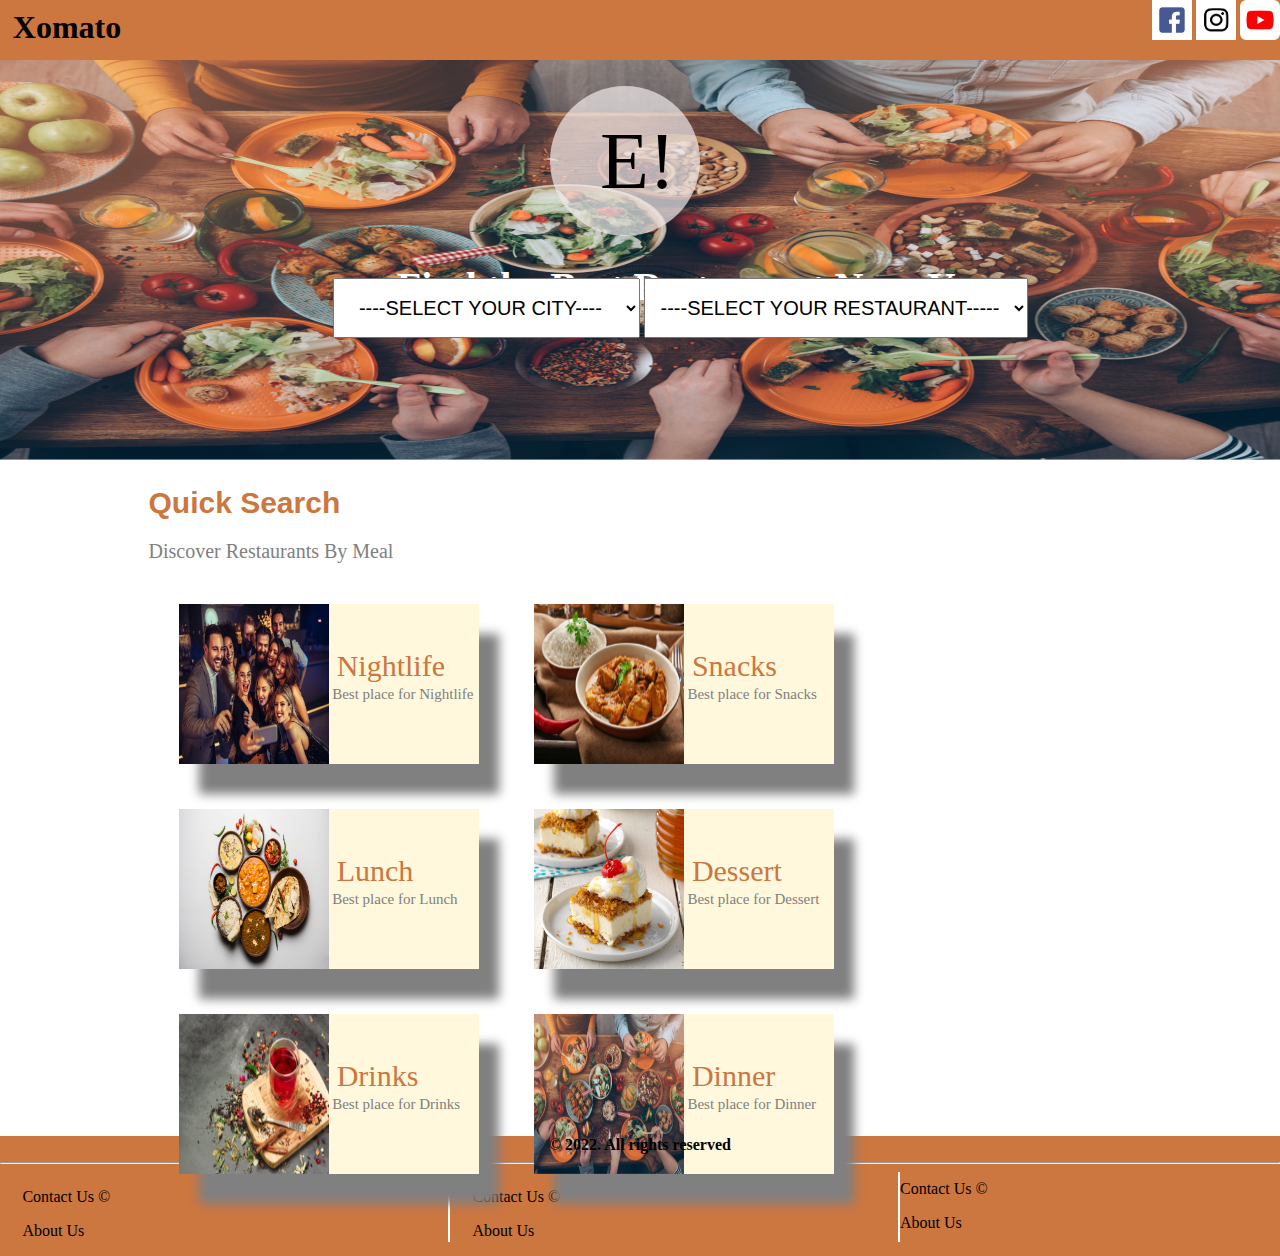
<file: homepage/index.html>
<html>
    <head>
        <title>Home Page</title>
        <link rel="stylesheet" href="homepage.css"/>
    </head>
    <body>
        <div id="header">
            <div id="icon">
                <h1>Xomato</h1>
            </div>
            <div id="social">
                <a href="http://facebook.com/" target="_blank">
                    <img src="images/Facebook.jpg" alt="Facebook"class="slogo"/>
                </a>
                <a href="http://instagram.com/" target="_blank">
                    <img src="images/Insta.jpg" alt="instagram"class="slogo"/>
                </a>
                <a href="http://youtube.com/" target="_blank">
                    <img src="images/youtube.png" alt="youtube"class="slogo"/>
                </a>
            </div>
        </div>
        <div id="search">
            <div id="logo">
                <span>E!</span>
            </div>
            <div id="heading"> 
                <h1>Find the Best Restaurant Near You</h1>
            </div>
            <div id="dropdown"> 
                <select>
                    <option>----SELECT YOUR CITY----</option>
                    <option>Delhi</option>
                    <option>Mumbai</option>
                    <option>Ghaziabad</option>
                    <option>Hyderabad</option>  
                </select>
                <select class="restSelect">
                    <option>----SELECT YOUR RESTAURANT-----</option>
                    <option>Shukdev</option>
                    <option>Raja</option>
                    <option>Yo-Yo</option>
                </select>
            </div>
        </div>
        <div id="quicksearch">
            <span id="quickHeading">Quick Search</span>
            <span id="quicksubHeading">Discover Restaurants By Meal</span>
            <div id="main">
                <div class="tileContainer"> 
                    <div class="tilecomponent1">
                        <img src="images/nightlife.png" alt="nightlife"/>
                    </div>
                    <div class="tilecomponent2">
                        <div class="componentHeading">
                            <a href="../listing/index.html" target="_blank">Nightlife</a>
                        </div>
                        <div class="componentsubHeading">
                            Best place for Nightlife
                        </div>
                    </div>
                </div>
                <div class="tileContainer"> 
                    <div class="tilecomponent1">
                        <img src="images/sacks.png" alt="sacks"/>
                    </div>
                    <div class="tilecomponent2">
                        <div class="componentHeading">
                            <a href="../listing/index.html" target="_blank">Snacks</a> 
                        </div>
                        <div class="componentsubHeading">
                            Best place for Snacks
                        </div>
                    </div>
                </div>
                <div class="tileContainer"> 
                    <div class="tilecomponent1">
                        <img src="images/lunch.png" alt="lunch"/>
                    </div>
                    <div class="tilecomponent2">
                        <div class="componentHeading">
                            <a href="../listing/index.html" target="_blank">Lunch</a>
                        </div>
                        <div class="componentsubHeading">
                            Best place for Lunch
                        </div>
                    </div>
                </div>
                <div class="tileContainer"> 
                    <div class="tilecomponent1">
                        <img src="images/dessert.jpg" alt="dessert"/>
                    </div>
                    <div class="tilecomponent2">
                        <div class="componentHeading">
                            <a href="../listing/index.html" target="_blank">Dessert</a>
                        </div>
                        <div class="componentsubHeading">
                            Best place for Dessert
                        </div>
                    </div>
                </div>
                <div class="tileContainer"> 
                    <div class="tilecomponent1">
                        <img src="images/drinks.png"alt="drinks"/>
                    </div>
                    <div class="tilecomponent2">
                        <div class="componentHeading">
                            <a href="../listing/index.html" target="_blank">Drinks</a>
                        </div>
                        <div class="componentsubHeading">
                            Best place for Drinks
                        </div>
                    </div>
                </div>
                <div class="tileContainer"> 
                    <div class="tilecomponent1">
                        <img src="images/food-wallpaper.png" alt="food"/>
                    </div>
                    <div class="tilecomponent2">
                        <div class="componentHeading">
                            <a href="../listing/index.html" target="_blank">Dinner</a>
                        </div>
                        <div class="componentsubHeading">
                            Best place for Dinner
                        </div>
                    </div>
                </div>
            </div>
        </div>
        <div id="footer">
            <div id="footText">&copy; 2022. All rights reserved</div>
            <hr/>
            <div class="footContent">
                <p>Contact Us &copy;</p>
                <p>About Us</p>
            </div>
            <div class="footContent">
                <p>Contact Us &copy;</p>
                <p>About Us</p>
            </div>
            <div class="footContent1">
                <p>Contact Us &copy;</p>
                <p>About Us</p>
            </div>
        </div>
    </body>
</html>
</file>
<file: homepage/homepage.css>
body{
    margin: auto;
}
a{
    text-decoration:none;
}
#header{
    height:60px;
    width:100%;
    background-color:#cc7640;
}
#icon{
    float:left;
    margin-left:1%;
    margin-top: -1%;
}
#social{
    float:right;

}
.slogo{
    height:40px;
    width:40px;

}
#search{
    height:400px;
    width:100%;
    background-image: url('images/food-wallpaper.png');
    background-repeat: no-repeat;
    background-size: 100% 400px;
}
#logo{
    height:150px;
    width:150px;
    background-color: rgba(241, 234, 234, 70%);
    border-radius:50%;
    margin-left: 43%;
    margin-top: 2%;
    position: absolute;
}
#logo>span{
    margin-left: 33%;
    margin-top:20%;
    position: absolute;
    font-size: 80px;

}
#heading{
    margin-left: 31%;
    margin-top: 176;
    position: absolute;
    color: #fff;
    font-size:20px;
}
#dropdown{
    height:70px;
    width:60%;
    margin-left: 26%;
    margin-top: 17%;
    position: absolute;
    
}
select{
    height: 60px;
    width: 40%;
    text-align: center;
    font-size: 20px;
}
.restSelect{
    width:50%;
}
#quicksearch{
    height:650px;
    width:80%;
    margin-left:10%;
    margin-top:2%;

}
#quickHeading{
    margin-top:2%;
    margin-left:2%;
    display:block;
    font-size:30px;
    color:#cc7640;
    font-family:'Segoe UI', Tahoma, Geneva, Verdana, sans-serif;
    font-weight:bold;


}
#quicksubHeading{
    margin-top:2%;
    margin-left:2%;
    display:block;
    font-size:20px;
    color:gray;

}
.tileContainer{
    height: 160px;
    width: 300px;
    margin-left: 5%;
    margin-top: 4%;
    display :inline-block;
    box-shadow: 20px 30px 10px gray;
}
.tilecomponent1{
    height: 160px;
    width: 50%;
    background-color:olive;
    float: left;

}
.tilecomponent1>img{
    height: 160px;
    width: 100%;
}
.tilecomponent2{
    height: 160px;
    width: 50%;
    float: left;
    background-color: cornsilk;
}
.componentHeading{
    color:#cc7640;
    margin-top:30%;
    margin-left:5%;
    font-size:30px;

}
.componentHeading>a{
    color:#cc7640;

}
.componentsubHeading{
    margin-top:2%;
    margin-left:2%;
    color:gray; 
    font-size:15px;

}
#footer{
    height:120px;
    width:100%;
    background-color:#cc7640;
}
#footText{
    text-align:center;
    font-weight: bold;
}
.footContent{
    height: 70px;
    width:35%;
    border-right:2px solid #fff ;
    float:left;

}
.footContent>p{
    margin-left: 5%;
}
.footContent1>p{
    margin-left: 5%;
}
</file>
